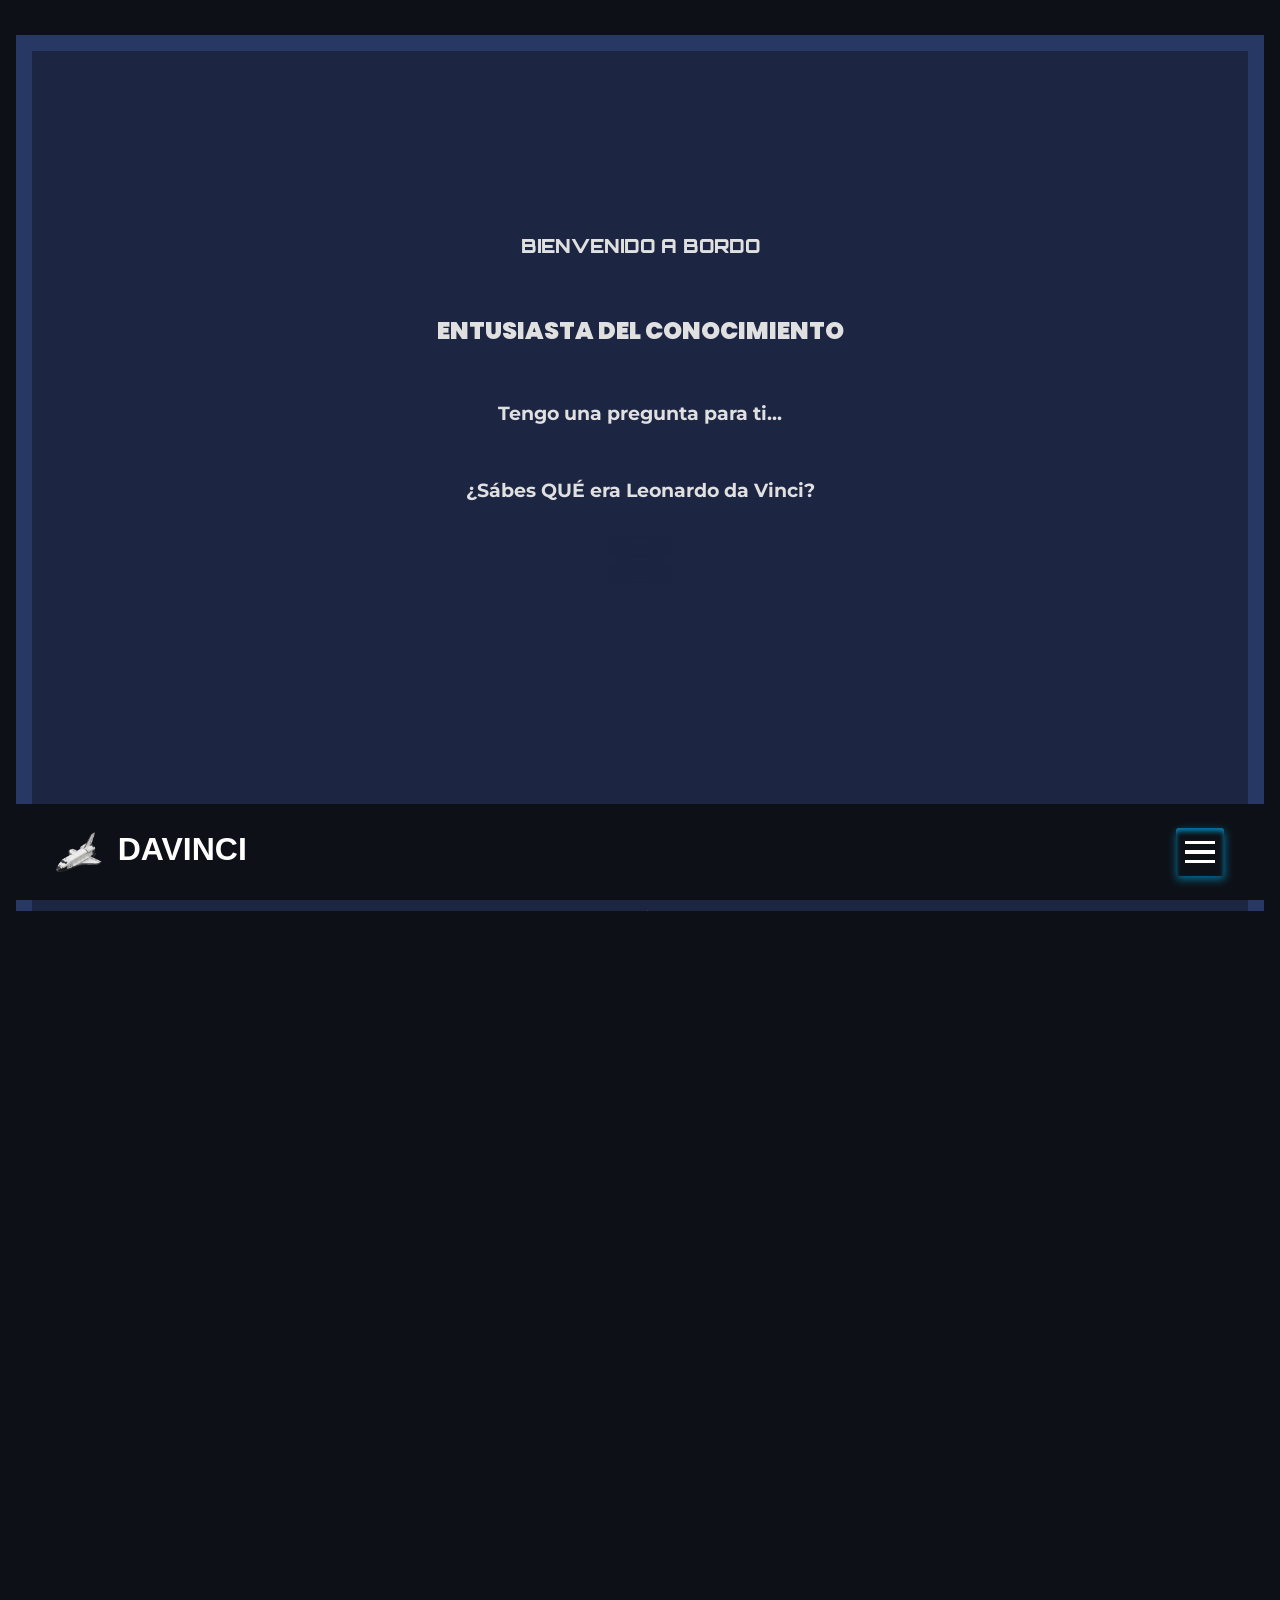
<file: index.html>
<!doctype html>
<html lang="es">
  <head>
    <meta charset="UTF-8" />
    <meta name="viewport" content="width=device-width, initial-scale=1.0" />
    <title>Davinci - Inicio</title>
    <link rel="stylesheet" href="css/styles.css" />
  </head>

  <body>
    <header>
      <nav class="barra-navegacion">
        <a href="#">
          <div class="logo" id="logoBoton">
            <img src="imagenes/logo.png" alt="Transbordador Espacial" />
            <h2>DAVINCI</h2>
            <!--<div class="progreso-premio" id="progresoPremio"></div>-->

            <!--Pupup (oculto inicialmente)
            <div class="pupup-premio" id="pupupPremio">
              <div class="popup-contenido">
                <button class="cerrar-popup" id="cerrarPopup">x</button>
                <h3>Perla de Conocimiento</h3>
                <img src="imagenes/perla.jpg" alt="Imagen inspiradora" id="popupImagen">
                <p id="popupTexto">Leonardo da Vinci diseccionaba cadáveres para entender mejor cómo dibujar el cuerpo humano ¡La curiosidad te puede hacer perder el asco!</p>
              </div>
            <</div>-->
          </div>
        </a>

        <div class="dropdown">
          <button class="dropdown-button" id="dropdownButton">
            <span></span>
            <span></span>
            <span></span>
          </button>

          <div class="dropdown-content" id="dropdownMenu">
            <a href="index.html">Inicio</a>
            <a href="html/fisica/principal.html">Física</a>
            <a href="html/biologia/principal.html">Biología</a>
            <a href="html/biohacking/principal.html">BioHacking</a>
            <a href="html/filosofia/principal.html">Filosofía</a>
          </div>
        </div>
      </nav>
    </header>
    <main class="cuerpo">
      <article id="publicacion-inicial">
        <section id="seccion-1">
          <h1>Bienvenido a bordo</h1>

          <h2>Entusiasta del Conocimiento</h2>

          <h3>Tengo una pregunta para ti...</h3>

          <h3>¿Sábes QUÉ era Leonardo da Vinci?</h3>

          <button class="btn-cristal" onclick="irA('seccion-2')">
            <i class="chevron down"></i>
          </button>
        </section>

        <section id="seccion-2">
          <p>La respuesta está en una sola frase...</p>
          <h2>¡Un POLÍMATA!</h2>

          <h3>
            Así que si piensas que él era SOLO el GRAN PINTOR que hizo la Mona
            Lisa...
          </h3>
          <img src="imagenes/mona-lisa.webp" alt="mona-lisa" />
          <h4>
            <p>
              ... ¡pues te EQUIVOCAS!
              <br />
              Sigue leyendo muchacho...
              <br />

              y descubrirás la VERDAD!.
            </p>
          </h4>
          <button class="btn-cristal" onclick="irA('seccion-3')">
            <i class="chevron down"></i>
          </button>
        </section>

        <section id="seccion-3">
          <h2>¿Qué es un Polímata y porque Da Vinci lo era?</h2>
          <p>Contenido en desarrollo...</p>
          <button class="btn-cristal" onclick="irA('seccion-4')">
            <i class="chevron down"></i>
          </button>
        </section>

        <section id="seccion-4">
          <h2>¿Cómo puedes convertirte en uno?</h2>
          <p>Contenido en desarrollo...</p>
          <button class="btn-cristal" onclick="irA('seccion-5')">
            <i class="chevron down"></i>
          </button>
        </section>

        <section id="seccion-5">
          <h2>¿Porqué querrías convertirte en uno?</h2>
          <p>Contenido en desarrollo...</p>
          <button class="btn-cristal up" onclick="irA('seccion-1')">
            <i class="chevron up"></i>
          </button>
        </section>

        <footer>
          <p>Por: Alberto Cabeza</p>
          <p>
            Publicado el <time datetime="2026-03-01">1 de marzo de 2026</time>
          </p>
        </footer>
      </article>
    </main>

    <footer class="pie-de-pagina-general">
      <p>&copy; 2026 DAVINCI. Todos los derechos reservados</p>

      <nav>
        <ul>
          <li>
            <a href="legal/politica-privacidad.html"
              >Política de Privacidad -</a
            >
          </li>
          -
          <li>
            <a href="legal/terminos-servicio.html">- Términos del Servicio</a>
          </li>
        </ul>
      </nav>
    </footer>
    <script src="js/main.js"></script>
  </body>
</html>
</file>
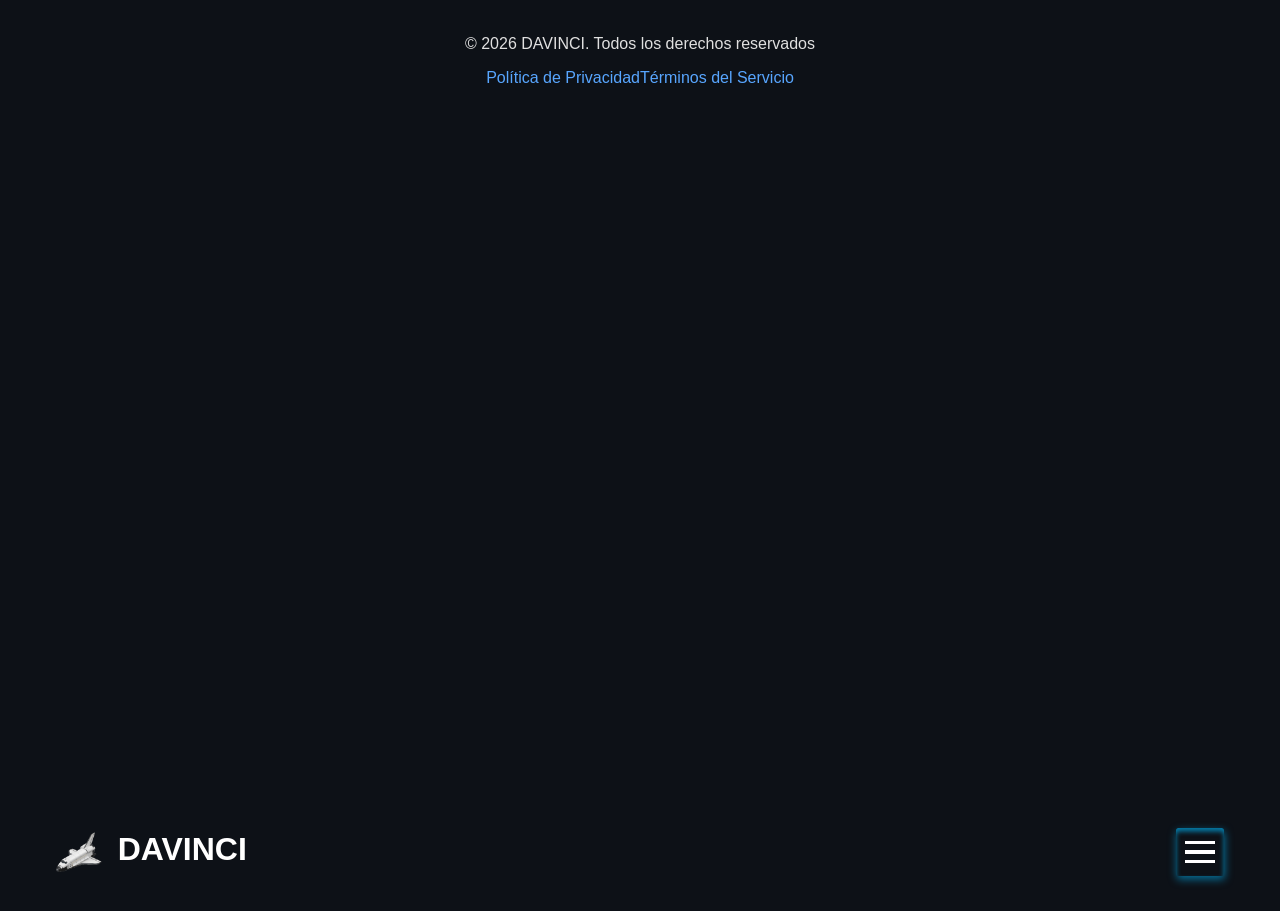
<file: html/biohacking/principal.html>
<!doctype html>
<html lang="es">
  <head>
    <meta charset="UTF-8" />
    <meta name="viewport" content="width=device-width, initial-scale=1.0" />
    <title>Davinci - BioHacking</title>
    <link
      href="https://fonts.googleapis.com/css2?family=Inter:wght@300;400;700&display=swap"
      rel="stylesheet"
    />
    <link rel="stylesheet" href="../../css/styles.css" />
  </head>

  <body>
    <header>
      <nav class="barra-navegacion">
        <a href="#">
          <div class="logo">
            <img src="../../imagenes/logo.png" alt="Transbordador Espacial" />
            <h2>DAVINCI</h2>
          </div>
        </a>

        <div class="dropdown">
          <button class="dropdown-button" id="dropdownButton">
            <span></span>
            <span></span>
            <span></span>
          </button>

          <div class="dropdown-content" id="dropdownMenu">
            <a href="../../index.html">Inicio</a>
            <a href="../microcosmos/principal.html">MicroCosmos</a>
            <a href="../biologia/principal.html">Biología</a>
            <a href="../filosofia/principal.html">Filosofía</a>
            <a href="../biohacking/principal.html">BioHacking</a>
            <a href="../fisica-cuantica/principal.html">Física Cuántica</a>
          </div>
        </div>
      </nav>
    </header>

    <footer class="pie-de-pagina-general">
      <p>&copy; 2026 DAVINCI. Todos los derechos reservados</p>

      <nav>
        <ul>
          <li>
            <a href="legal/politica-privacidad.html">Política de Privacidad</a>
          </li>
          <li>
            <a href="legal/terminos-servicio.html">Términos del Servicio</a>
          </li>
        </ul>
      </nav>
    </footer>

    <script src="../../js/main.js"></script>
  </body>
</html>
</file>
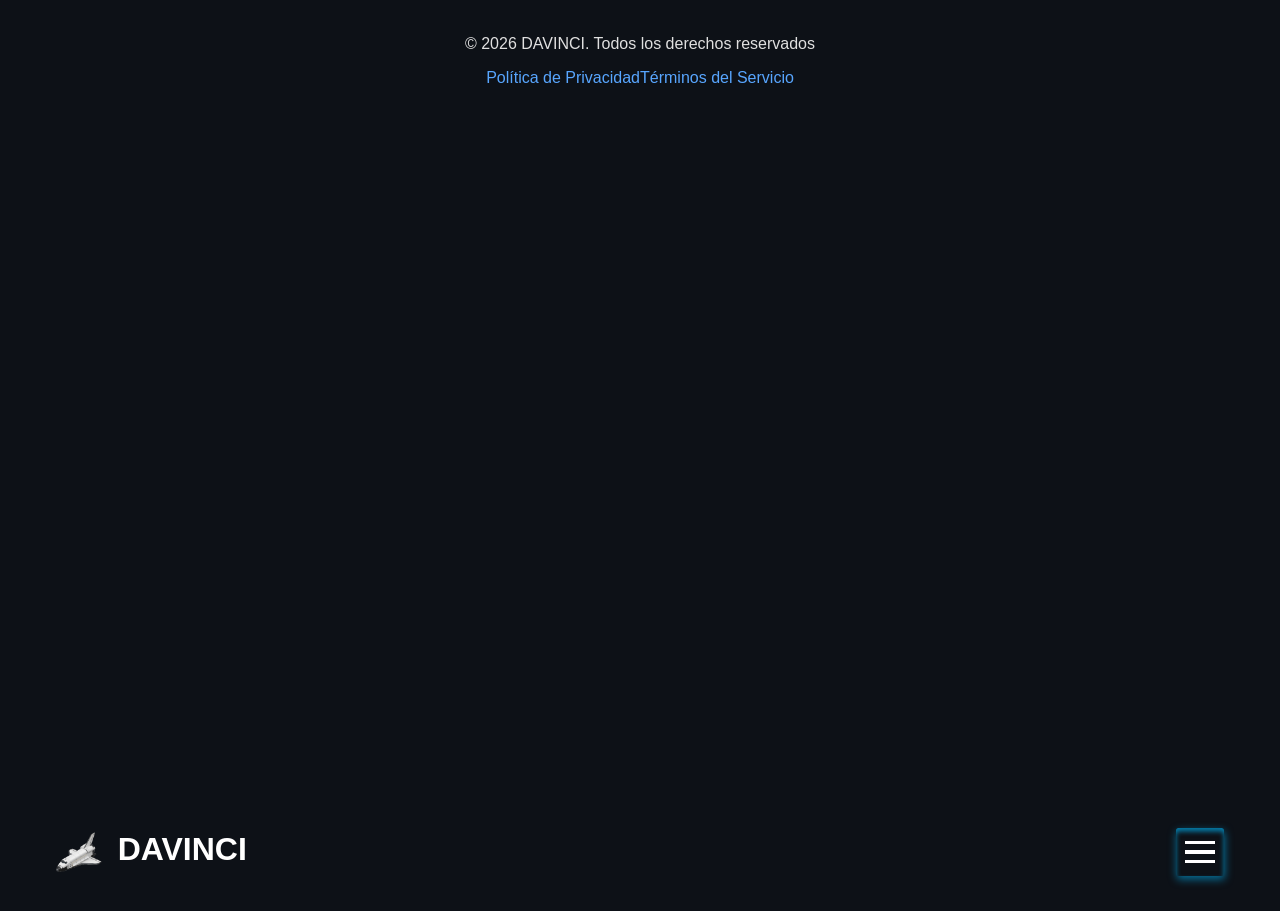
<file: html/biologia/principal.html>
<!doctype html>
<html lang="es">
  <head>
    <meta charset="UTF-8" />
    <meta name="viewport" content="width=device-width, initial-scale=1.0" />
    <title>Davinci - Biología</title>
    <link rel="stylesheet" href="../../css/styles.css" />
  </head>

  <body>
    <header>
      <nav class="barra-navegacion">
        <a href="#">
          <div class="logo">
            <img src="../../imagenes/logo.png" alt="Transbordador Espacial" />
            <h2>DAVINCI</h2>
          </div>
        </a>

        <div class="dropdown">
          <button class="dropdown-button" id="dropdownButton">
            <span></span>
            <span></span>
            <span></span>
          </button>

          <div class="dropdown-content" id="dropdownMenu">
            <a href="../../index.html">Inicio</a>
            <a href="../fisica/principal.html">Física</a>
            <a href="../biologia/principal.html">Biología</a>
            <a href="../biohacking/principal.html">BioHacking</a>
            <a href="../filosofia/principal.html">Filosofía</a>
          </div>
        </div>
      </nav>
    </header>

    <footer class="pie-de-pagina-general">
      <p>&copy; 2026 DAVINCI. Todos los derechos reservados</p>

      <nav>
        <ul>
          <li>
            <a href="legal/politica-privacidad.html">Política de Privacidad</a>
          </li>
          <li>
            <a href="legal/terminos-servicio.html">Términos del Servicio</a>
          </li>
        </ul>
      </nav>
    </footer>

    <script src="../../js/main.js"></script>
  </body>
</html>
</file>
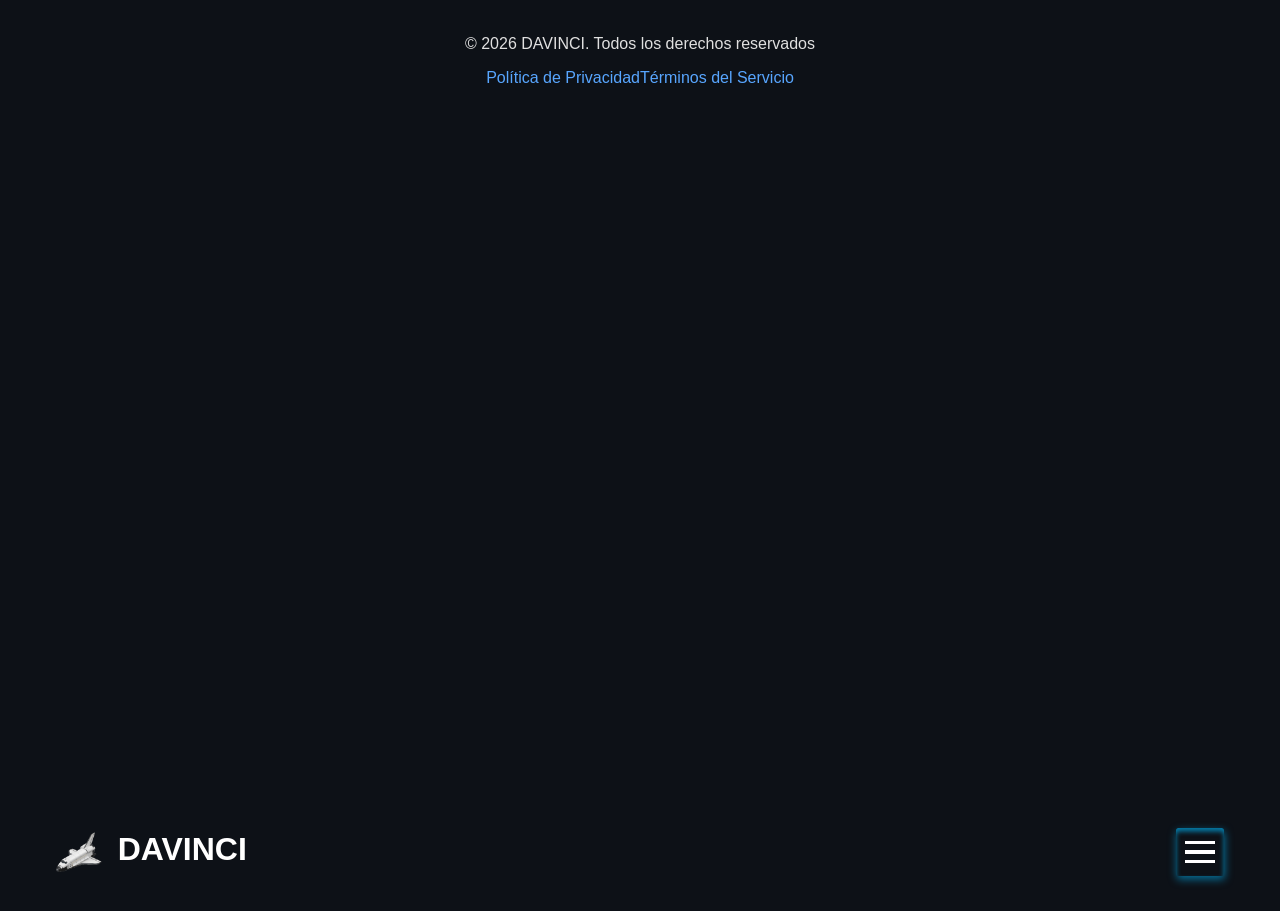
<file: html/filosofia/principal.html>
<!doctype html>
<html lang="es">
  <head>
    <meta charset="UTF-8" />
    <meta name="viewport" content="width=device-width, initial-scale=1.0" />
    <title>Davinci - Filosofía</title>
    <link rel="stylesheet" href="../../css/styles.css" />
  </head>

  <body>
    <header>
      <nav class="barra-navegacion">
        <a href="#">
          <div class="logo">
            <img src="../../imagenes/logo.png" alt="Transbordador Espacial" />
            <h2>DAVINCI</h2>
          </div>
        </a>

        <div class="dropdown">
          <button class="dropdown-button" id="dropdownButton">
            <span></span>
            <span></span>
            <span></span>
          </button>

          <div class="dropdown-content" id="dropdownMenu">
            <a href="../../index.html">Inicio</a>
            <a href="../fisica/principal.html">Física</a>
            <a href="../biologia/principal.html">Biología</a>
            <a href="../biohacking/principal.html">BioHacking</a>
            <a href="../filosofia/principal.html">Filosofía</a>
          </div>
        </div>
      </nav>
    </header>

    <footer class="pie-de-pagina-general">
      <p>&copy; 2026 DAVINCI. Todos los derechos reservados</p>

      <nav>
        <ul>
          <li>
            <a href="legal/politica-privacidad.html">Política de Privacidad</a>
          </li>
          <li>
            <a href="legal/terminos-servicio.html">Términos del Servicio</a>
          </li>
        </ul>
      </nav>
    </footer>

    <script src="../../js/main.js"></script>
  </body>
</html>
</file>
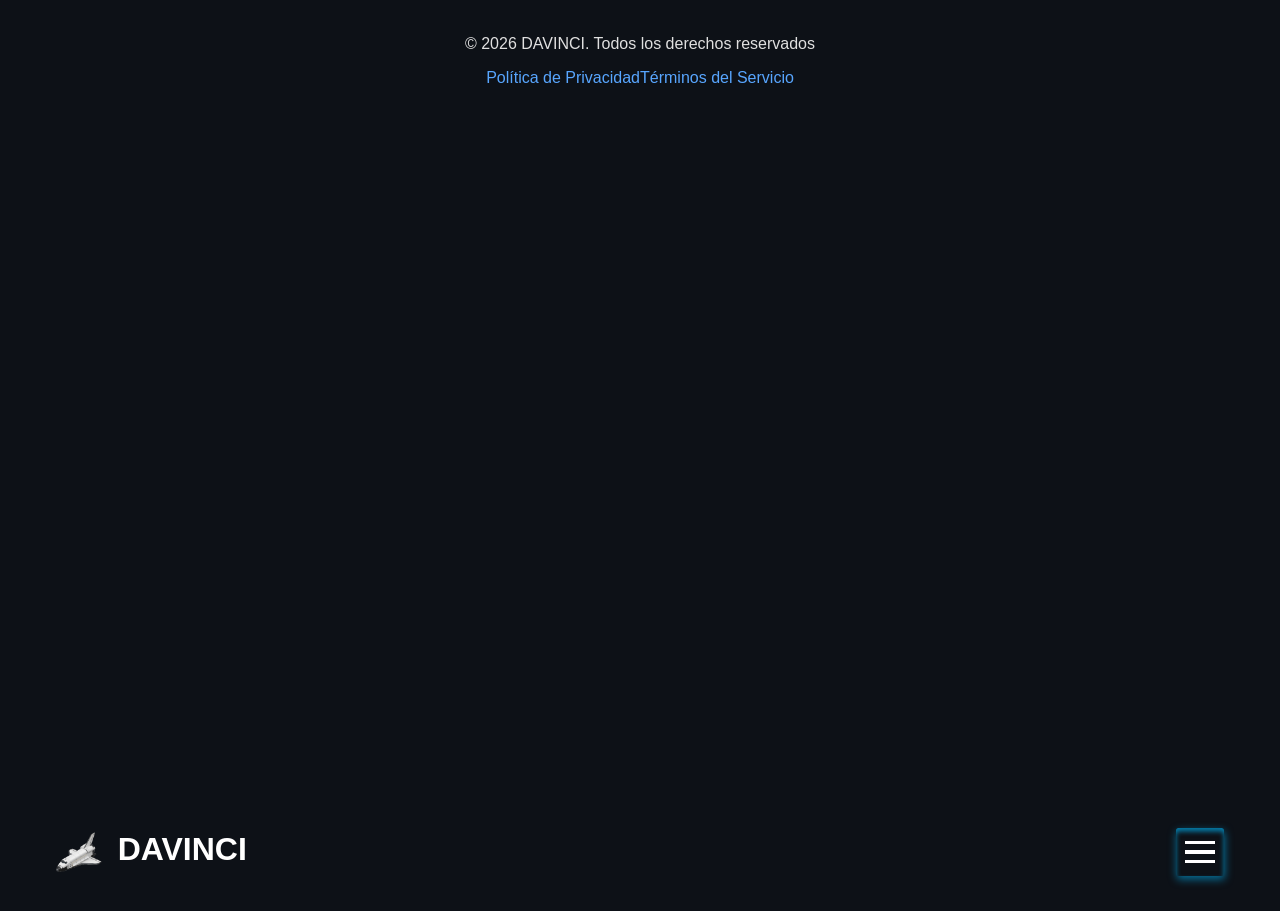
<file: html/fisica/principal.html>
<!doctype html>
<html lang="es">
  <head>
    <meta charset="UTF-8" />
    <meta name="viewport" content="width=device-width, initial-scale=1.0" />
    <title>Davinci - Física Cuántica</title>
    <link rel="stylesheet" href="../../css/styles.css" />
  </head>

  <body>
    <header>
      <nav class="barra-navegacion">
        <a href="#">
          <div class="logo">
            <img src="../../imagenes/logo.png" alt="Transbordador Espacial" />
            <h2>DAVINCI</h2>
          </div>
        </a>

        <div class="dropdown">
          <button class="dropdown-button" id="dropdownButton">
            <span></span>
            <span></span>
            <span></span>
          </button>

          <div class="dropdown-content" id="dropdownMenu">
            <a href="../../index.html">Inicio</a>
            <a href="../fisica/principal.html">Física</a>
            <a href="../biologia/principal.html">Biología</a>
            <a href="../biohacking/principal.html">BioHacking</a>
            <a href="../filosofia/principal.html">Filosofía</a>
          </div>
        </div>
      </nav>
    </header>

    <footer class="pie-de-pagina-general">
      <p>&copy; 2026 DAVINCI. Todos los derechos reservados</p>

      <nav>
        <ul>
          <li>
            <a href="legal/politica-privacidad.html">Política de Privacidad</a>
          </li>
          <li>
            <a href="legal/terminos-servicio.html">Términos del Servicio</a>
          </li>
        </ul>
      </nav>
    </footer>

    <script src="../../js/main.js"></script>
  </body>
</html>
</file>
<file: css/styles.css>
* {
  /*outline: 1px solid rgb(52, 255, 11); /* Marcador de bordes */
  font-family: sans-serif;
  box-sizing: border-box;
  -webkit-tap-highlight-color: rgba(0, 0, 0, 0);
}

/*Quitar Rebote de google*/
html {
  height: 100%;
  overflow: hidden;
  scroll-behavior: smooth;
}
body {
  height: 100%;
  overflow-y: auto;
  overscroll-behavior: none;
  margin: 0.7rem 0.3rem;
}

/*=========================================================*/
/* BARRA DE NAVEGACION
/*=========================================================*/
.barra-navegacion {
  display: flex;
  position: fixed !important;
  bottom: 0 !important;
  left: 0 !important;
  right: 0;
  width: 100%;
  justify-content: space-between;
  align-items: center;
  padding: 1rem 2rem;
  z-index: 100 !important;
  background: #0d1117;
  padding: 1.5rem;
}

/*=========================================================*/
/* LOGO
/*=========================================================*/
.logo {
  display: flex;
  flex-direction: row;
  align-items: center;
  margin-left: 2rem;
  gap: 1rem;
}
.logo h2 {
  margin: 0;
  margin-bottom: 0.4rem;
  padding: 0;
  font-size: 2rem;
  line-height: 1;
}
.logo img {
  height: 2.5rem;
  width: auto;
}
.barra-navegacion a {
  text-decoration: none;
  color: #fff;
  font-weight: bolder;
  padding: 0;
  margin: 0;
}

/*BOTON LOGO - Animación respiración*/
.logo,
.logo h2,
.logo img {
  animation: respirar 3s ease-in-out infinite;
}
@keyframes respirar {
  0% {
    transform: scale(1);
    filter: drop-shadow(0 0 0.06rem rgba(255, 255, 255, 0.2));
  }
  50% {
    transform: scale(1.01);
    filter: drop-shadow(0 0 0.16rem rgba(0, 170, 255, 0.7));
  }
  100% {
    transform: scale(1);
    filter: drop-shadow(0 0 0.06rem rgba(255, 255, 255, 0.2));
  }
}

/*BOTON LOGO - Animación Glitch al hacer click*/
@keyframes glitch-logo {
  0% {
    transform: translate(0);
    filter: drop-shadow(0 0 0 red) drop-shadow(0 0 0 blue);
    clip-path: inset(0 0 0 0);
  }
  10% {
    transform: translate(-0.15rem, 0.12rem);
    filter: drop-shadow(0.4rem 0 0 magenta) drop-shadow(-0.4rem 0 0 blue);
    clip-path: inset(5% 0 20% 0);
  }
  20% {
    transform: translate(0.6rem, -0.3rem);
    filter: drop-shadow(-0.5 0.1rem 0 lime)
      drop-shadow(0.5rem -0.1rem 0 magenta);
    clip-path: inset(30% 0 5% 0);
  }
  30% {
    transform: translate(-0.7rem, 0.4rem);
    filter: drop-shadow(0.6rem 0 0 cyan) drop-shadow(-0.6rem 0 0 yellow);
    clip-path: inset(60% 0 5% 0);
  }
  40% {
    transform: translate(0.8rem, -0.5rem);
    filter: drop-shadow(-0.7rem 0.2rem 0 lime)
      drop-shadow(0.7rem -0.2rem 0 blue);
    clip-path: inset(20% 0 50% 0);
  }
  50% {
    transform: translate(-0.9rem, 0.6rem);
    filter: drop-shadow(0.8rem -0.1rem 0 lime)
      drop-shadow(-0.8 0.1rem 0 magenta);
    clip-path: inset(70% 0 15% 0);
  }
  60% {
    transform: translate(1rem, -0.7rem);
    filter: drop-shadow(-0.9rem 0 0 cyan) drop-shadow(0.9rem 0 0 yellow);
    clip-path: inset(30% 0 45% 0);
  }
  70% {
    transform: translate(-1.1rem, 0.8rem);
    filter: drop-shadow(1rem 0.2rem 0 lime) drop-shadow(-1rem -0.2rem 0 blue);
    clip-path: inset(50% 0 25% 0);
  }
  80% {
    transform: translate(0.2rem, -0.2rem);
    filter: drop-shadow(magenta) drop-shadow(0 0 0 red);
    clip-path: inset(0 0 0 0);
  }
  90% {
    transform: translate(-0.1rem, 0.1rem);
    filter: drop-shadow(0 0 0 red) drop-shadow(0 0 0 blue);
    clip-path: inset(0 0 0 0);
  }
  100% {
    transform: translate(0);
    filter: drop-shadow(0 0 0 lime) drop-shadow(0 0 0 red);
    clip-path: inset(0 0 0 0);
  }
}
.barra-navegacion > a.glitch-activo {
  animation: glitch-logo 0.3s steps(3, end) forwards;
}

/*=========================================================*/
/* Menu desplegable
/*=========================================================*/

/* Contenedor del menú (para posicionamiento) */
.dropdown {
  position: relative;
  display: inline-block;
}

/* Botón que abre el menú */
.dropdown-button {
  display: flex;
  flex-direction: column;
  justify-content: center;
  align-items: center;
  margin-right: 2rem;
  gap: 0.375rem;
  width: 3rem;
  height: 3rem;
  background-color: transparent;
  color: white;
  border: 0.016rem rgba(27, 45, 5, 0.942);
  border-radius: 0.16rem;
  box-shadow:
    0.05rem 0.2rem 0.5rem rgba(0, 187, 255, 0.554),
    inset 0 0.225rem 0.325rem rgba(0, 187, 255, 0.63);
  transition: all 0.1s ease;
  cursor: pointer;
}
.dropdown-button:active {
  box-shadow:
    0 0.125rem 0.187rem rgba(0, 0, 0, 0.3),
    inset 0 0.0625rem 0.1875rem rgba(red, green, blue, 0.2);
  transform: translateY(0.12rem);
}

/*Boton de hamburguesa - estilo*/
.dropdown-button span {
  width: 1.9rem;
  height: 0.19rem;
  background-color: #fff;
  transition:
    transform 0.3s ease,
    opacity 0.3s ease;
}

/*Boton de hamburguesa animación X*/
.dropdown-button.active span:nth-child(1) {
  transform: rotate(45deg) translate(0.31rem, 0.31rem);
  background-color: #ed1212;
}
.dropdown-button.active span:nth-child(2) {
  opacity: 0;
}
.dropdown-button.active span:nth-child(3) {
  transform: rotate(-45deg) translate(0.45rem, -0.5rem);
  background-color: #ed1212;
}

/* Contenido del menú desplegable (oculto por defecto) */
.dropdown-content {
  position: absolute;
  bottom: 100%;
  right: -1rem;
  margin-bottom: 2rem;
  background-color: #050505;
  min-width: 15rem;
  box-shadow: 0 0.5rem 1rem 0 rgba(0, 0, 0, 0.2);
  z-index: 1;
  border-radius: 0.25rem;
  overflow: hidden;

  /*Estados iniciales (oculto)*/
  opacity: 0;
  visibility: hidden;
  transform: translateY(0.625rem);
  transition:
    opacity 0.3s ease,
    transform 0.3s ease,
    visibility 0.3s ease;
}

/*Clase para mostrar el menu*/
.dropdown-content.show {
  opacity: 1;
  visibility: visible;
  transform: translateY(0); /*Pocision final*/
}

/* Enlaces dentro del menú */
.dropdown-content a {
  color: #fff;
  padding: 0.8rem 1rem;
  text-decoration: none;
  display: block;
  border-bottom: rgba(124, 178, 255, 0.6) 0.1rem solid;
}
.dropdown-content a:hover {
  background-color: #262626;
  transition: 0.2s;
}

/* Clase para mostrar el menú (se añade con JS) */
.show {
  display: block;
}

/*=========================================================*/
/* Cuerpo General
/*=========================================================*/
/*---------------------------------------------------------*/
/*=========================================================*/
/* Fuentes
/*=========================================================*/
@font-face {
  font-family: "orbitronBlack";
  src: url("../fuentes/orbitron-black.otf") format("opentype");
}
@font-face {
  font-family: "poppinsBlack";
  src: url("../fuentes/Poppins-Black.ttf");
}
@font-face {
  font-family: "montserratBold";
  src: url("../fuentes/Montserrat-Bold.ttf");
}
/*=========================================================*/
/* Tipografía */
main {
  font-family: sans-serif;
}
main h1 {
  font-family: orbitronBlack;
  text-transform: uppercase;
}
main h2 {
  font-family: "poppinsBlack", sans-serif;
  text-transform: uppercase;
}
main h3 {
  font-family: "montserratBold", sans-serif;
}
/*=========================================================*/

/*=========================================================*/
/* Ajustes de color y espacios */
body {
  background-color: #0d1117;
  color: #e0e0e0;
  padding: 0.7rem;
  padding-top: 0.5rem;
  padding-bottom: 6.5rem;
}
main {
  background-color: #283864;
  text-align: center;
  margin: 0;
  margin-top: 1rem;
  padding: 1rem;
}
article {
  background-color: #1c2541;
  padding: 1rem;
  width: 100%;
  margin: 0 auto;
  padding-bottom: 0;
  display: block;
}
section {
  margin-top: -3rem; /*Subir o bajar el h1 */
  padding: 1rem;
}
/*=========================================================*/

/*=========================================================*/
/* Scroll Snaping */
section {
  height: 85vh; /* Alto de la pantalla */
  display: flex;
  gap: 1rem;
  flex-direction: column; /* Alinear el flex verticalmente */
  justify-content: center; /* Centrar contenido en el centro de la pantalla */
  align-items: center; /* alinear al centro verticalmente */
  scroll-snap-align: start; /* Activa el imán por si el user hace el scroll */
}
article {
  overflow-y: hidden; /* Ocultar la barra lateral de desplazar */
  scroll-behavior: smooth; /*Salto fluido suave y no de golpe */
}

article * {
  vertical-align: top;
}

/*=========================================================*/
/* Boton de cristal */
.btn-cristal {
  background: rgba(0, 0, 0, 0.3);
  backdrop-filter: blur(0.6rem);
  -webkit-backdrop-filter: blur(0.6rem);
  border: 0.1rem solid rgba(255, 255, 255, 0.1);
  color: #fff;
  padding: 0.8rem 1.5rem;
  font-family: "orbitronBlack", sans-serif;
  letter-spacing: 0.15rem;
  text-transform: uppercase;
  cursor: pointer;
  transition: all 0.3s ease;
  border-radius: 0.25rem;
  box-shadow:
    0.05rem 0.2rem 0.5rem rgba(0, 187, 255, 0.554),
    inset 0 0.225rem 0.325rem rgba(0, 187, 255, 0.63);
  padding-bottom: 1rem;
}
/* Hover */
.btn-cristal:hover {
  background: rgba(1, 18, 115, 0.338);
  border: 0.1rem rgba(255, 255, 255, 0.3);
  box-shadow: 0 0 1rem rgba(255, 255, 255, 0.1);
  transform: translateY(-0.2rem);
  box-shadow:
    0.05rem 0.2rem 0.5rem rgba(0, 187, 255, 0.554),
    inset 0 0.225rem 0.325rem rgba(0, 187, 255, 0.63);
}

/*Boton de subir flotante que aparece solo*/
.btn-cristal.up {
  align-self: flex-end;
  margin-top: 12rem;
  margin-bottom: 0;
  padding-top: 1.5rem;
  padding-bottom: 0.7rem;
}

/* Diseño de flechas chevron */
.chevron {
  border-style: solid;
  border-width: 0.25rem 0.25rem 0 0;
  display: inline-block;
  width: 1rem;
  height: 1rem;
}

/* Direcciones verticales */
.chevron.up {
  transform: rotate(-45deg);
} /* -45° = apunta arriba */
.chevron.down {
  transform: rotate(135deg);
} /* 135° = apunta abajo */

/*=========================================================*/
/* FOOTER
/*=========================================================*/
footer {
  text-align: center;
}
footer a {
  text-decoration: none;
  color: #58a6ff;
}
footer a:active {
  color: #8df2ff;
  transition: ease-in-out;
}
footer ul {
  display: inline-flex;
  list-style: none;
  margin: 0;
  padding: 0;
}
</file>
